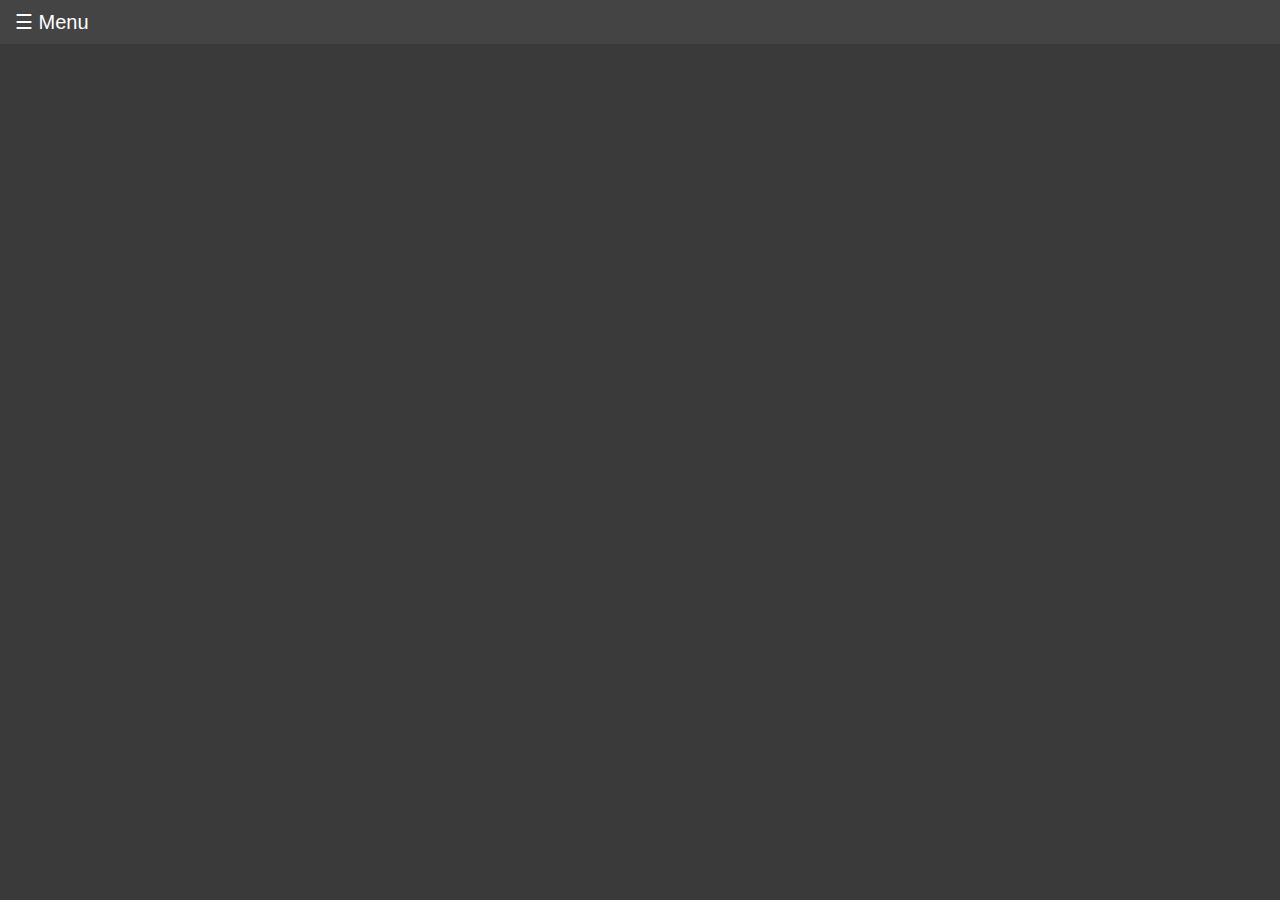
<file: index.html>
<!DOCTYPE html>
<html>

<head>
  <meta charset="UTF-8">
  <meta http-equiv="X-UA-Compatible" content="IE=edge">
  <meta name="viewport" content="width=device-width, initial-scale=1.0">

  <title>Dashboard</title>
  <link rel="stylesheet" href="css/index.css">
</head>

<body>

  <div id="mySidebar" class="sidebar">
    <a href="javascript:void(0)" class="closebtn" onclick="closeNav()">×</a>
    <a href="#">Dashboard</a>
    <a href="./html/registro.html">Registro</a>
  </div>
  <div class="principal">
    <div id="menu">
      <button class="openbtn" onclick="openNav()">☰ Menu</button>
    </div>

    <div id="main">
      <iframe title="proyecto_final_iot_2" width="1240" height="541.25"
        src="https://app.powerbi.com/reportEmbed?reportId=1c3efad0-91e7-4730-8b1a-bf05ff5c4bc7&autoAuth=true&ctid=0f69fa83-d864-47af-b9e8-a4a00c1b38f2"
        frameborder="0" allowFullScreen="true"></iframe>
    </div>
  </div>

  <script src="./js/index.js"></script>

</body>

</html>
</file>
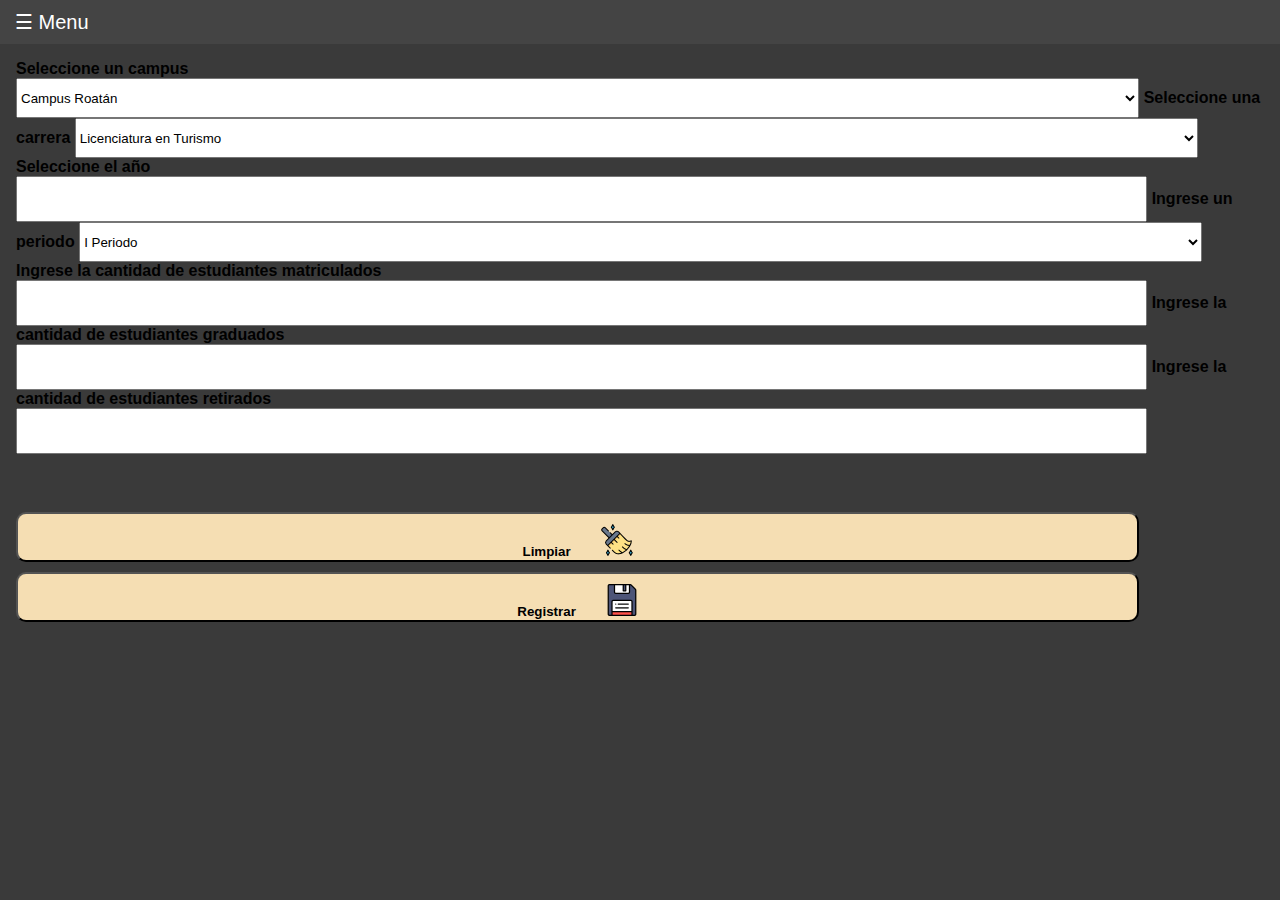
<file: html/registro.html>
<!DOCTYPE html>
<html>

<head>
  <meta charset="UTF-8">
  <meta http-equiv="X-UA-Compatible" content="IE=edge">
  <meta name="viewport" content="width=device-width, initial-scale=1.0">
  <title>Registro</title>
  <link rel="stylesheet" href="../css/index.css">
  <link rel="stylesheet" href="../css/registro.css">
  <link href="https://cdn.jsdelivr.net/npm/bootstrap@5.3.2/dist/css/bootstrap.min.css" rel="stylesheet"
    integrity="sha384-T3c6CoIi6uLrA9TneNEoa7RxnatzjcDSCmG1MXxSR1GAsXEV/Dwwykc2MPK8M2HN" crossorigin="anonymous">
</head>

<body>

  <div id="mySidebar" class="sidebar">
    <a href="javascript:void(0)" class="closebtn" onclick="closeNav()">×</a>
    <a href="../index.html">Dashboard</a>
    <a href="#">Registro</a>
  </div>
  <div class="principal">
    <div id="menu">
      <button class="openbtn" onclick="openNav()">☰ Menu</button>
    </div>

    <div id="main">

      <form id="myForm">
        <div class="container">
          <div class="row">
            <div class="col-lg-6">
              <label>Seleccione un campus</label>
              <select name="" id="campus" class="opciones">
                <option value="1">Campus Roatán</option>
                <option value="2">Campus La Ceiba</option>
                <option value="3">Campus Progreso</option>
                <option value="4">Campus Choloma</option>
                <option value="5">Campus San Pedro Sula</option>
                <option value="6">Campus Santa Bárbara</option>
                <option value="7">Campus Siguatepeque</option>
                <option value="8">Campus Tegucigalpa</option>
                <option value="9">Campus Juticalpa</option>
                <option value="10">Campus Choluteca</option>
              </select>
              <label>Seleccione una carrera</label>
              <select name="" id="carrera" class="opciones">
                <option value="1">Licenciatura en Turismo</option>
                <option value="2">Licenciatura en Derecho</option>
                <option value="3">Licenciatura en Relaciones Industriales</option>
                <option value="4">Licenciatura en Comercios y Negocios Internacionales</option>
                <option value="5">Licenciatura en Contaduría Financiera</option>
                <option value="6">Licenciatura en Marketing</option>
                <option value="7">Licenciatura en Gerencia de Negocios</option>
                <option value="8">Licenciatura en Ingeniería Financiera</option>
                <option value="9">Licenciatura en Informática Administrativa</option>
                <option value="10">Licenciatura en Gerencia de Negocios Agro-cafetaleros</option>
                <option value="11">Licenciatura en Psicología</option>
                <option value="12">Licenciatura en Recursos Humanos</option>
                <option value="13">Ingeniería en Computación</option>
                <option value="14">Ingeniería en Electrónica</option>
                <option value="15">Ingeniería en Producción Industrial</option>
                <option value="16">Ingeniería en Mecatrónica</option>
              </select>

              <label>Seleccione el año</label>
              <input type="number" name="" id="anio" min="2010" max="2023" required>

              <label>Ingrese un periodo</label>
              <select name="" id="periodo" class="opciones">
                <option value="1">I Periodo</option>
                <option value="2">II Periodo</option>
                <option value="3">III Periodo</option>
              </select>
            </div>
            <div class="col-lg-6">

              <label>Ingrese la cantidad de estudiantes matriculados</label>
              <input type="number" name="" id="matriculados" min="0" max="100" required>
              <label>Ingrese la cantidad de estudiantes graduados</label>
              <input type="number" name="" id="graduados" min="0" max="100" required>
              <label>Ingrese la cantidad de estudiantes retirados</label>
              <input type="number" name="" id="retirados" min="0" max="100" required> <br><br>

            </div>
          </div>
          <div class="row" id="botones">
            <div class="col-lg-6"><button type="reset" value="Limpiar">Limpiar<img src="../img/limpiar.png"
                  alt="Icono de guardar"></button></div>
            <div class="col-lg-6"> <button type="submit">Registrar<img src="../img/guardar.png"
                  alt="Icono de guardar"></button></div>
          </div>
        </div>
      </form>
    </div>

  </div>
  </div>


  <script src="../js/index.js"></script>
  <script src="../js/registro.js"></script>
</body>

</html>
</file>
<file: css/index.css>
body {
    font-family: "Lato", sans-serif;
    margin: 0;
    background-color: #3a3a3a;
  }
  
  .sidebar {
    height: 100%;
    width: 0;
    position: fixed;
    z-index: 1;
    top: 0;
    left: 0;
    background-color: #111;
    overflow-x: hidden;
    transition: 0.5s;
    padding-top: 100px;
  }
  
  .sidebar a {
    padding: 8px 8px 8px 32px;
    text-decoration: none;
    font-size: 25px;
    color: #818181;
    display: block;
    transition: 0.3s;
    font-weight: bold;
  }
  
  .sidebar a:hover {
    background-color: #3a3a3a;;;
    color: #f1f1f1;
  }
  
  .sidebar .closebtn {
    position: absolute;
    top: 0;
    right: 25px;
    font-size: 36px;
    margin-left: 50px;
  }
  
  .openbtn {
    font-size: 20px;
    cursor: pointer;
    background-color: #111;
    color: white;
    padding: 10px 15px;
    border: none;
  }
  
  .openbtn:hover {
    background-color: #444;
  }
  .principal{
    margin: 0;
  }
  #menu{
    width: 100%;
    background-color: #444;
  }
  #main {
    transition: margin-left .5s;
    padding: 16px;
  }
  
  /* On smaller screens, where height is less than 450px, change the style of the sidenav (less padding and a smaller font size) */
  @media screen and (max-height: 450px) {
    .sidebar {padding-top: 15px;}
    .sidebar a {font-size: 18px;}
  }
</file>
<file: css/registro.css>
select{
    width: 90%;
    height: 40px;
}
input{
    width: 90%;
    height: 40px;
}

label{
    font-weight: bold;
    margin-top: 10px;
}

#botones button{
    width: 90%;
    background-color: wheat;
    font-weight: bold;
    height: 50px;
    border-radius: 10px;
    margin-top: 10px;
    padding: 10px;
}
#botones button:hover{
    background-color: rgb(243, 192, 98);
}

#botones button img{
    margin-left: 30px;
}

#botones{
    margin-top: 30px;
}
</file>
